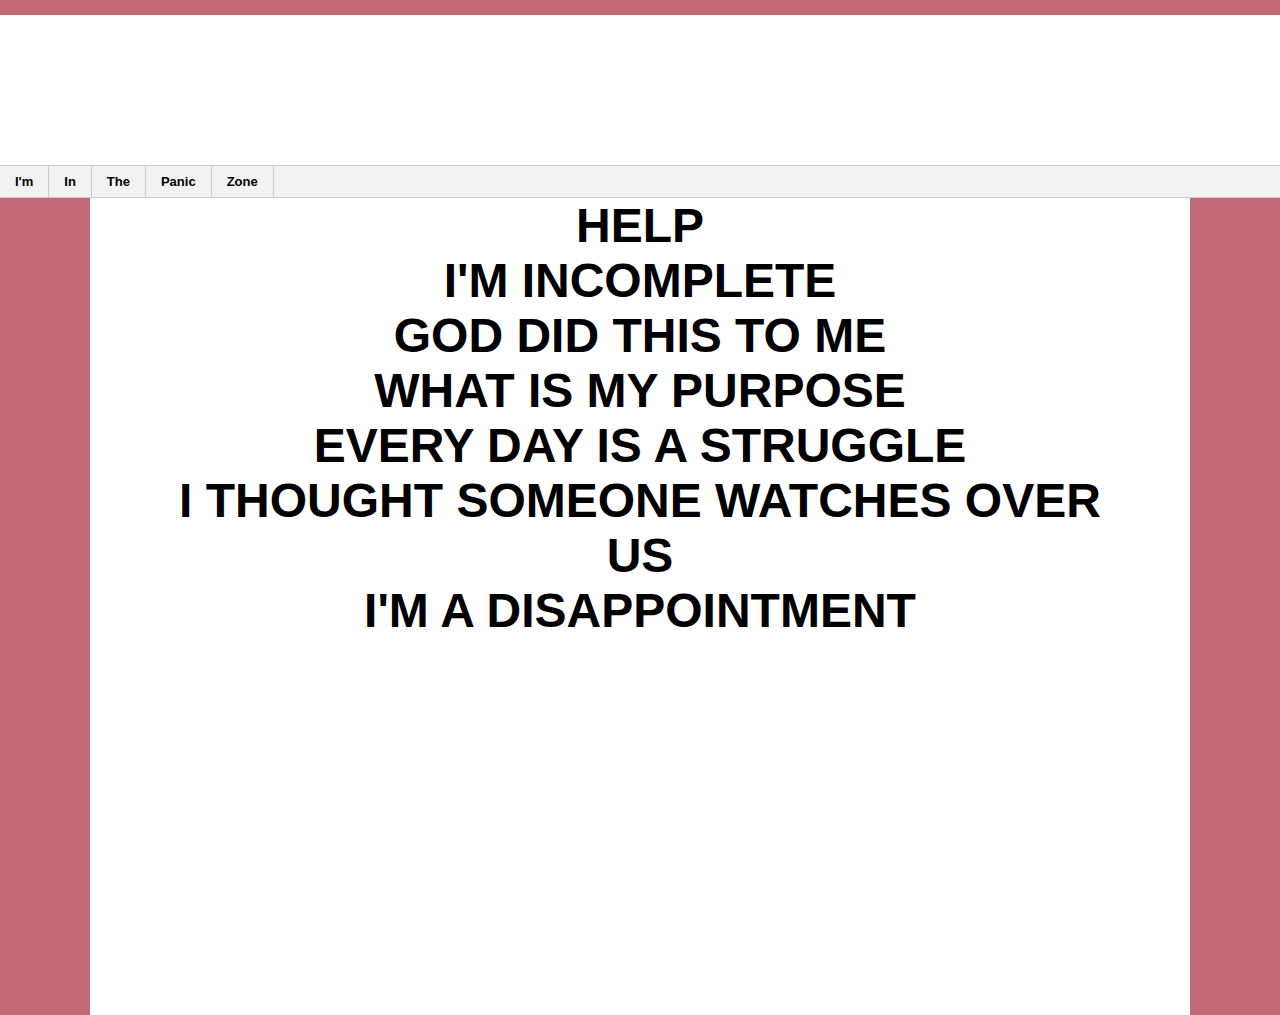
<file: index.html>
<!DOCTYPE html>
<html>
<head>
<link rel='shortcut icon' type='image/x-icon' href='/favicon.ico' />
<script type="text/javascript">
  ( function() {
    if (window.CHITIKA === undefined) { window.CHITIKA = { 'units' : [] }; };
    var unit = {"calltype":"async[2]","publisher":"jasprr","width":550,"height":250,"sid":"Chitika Default"};
    var placement_id = window.CHITIKA.units.length;
    window.CHITIKA.units.push(unit);
    document.write('<div id="chitikaAdBlock-' + placement_id + '"></div>');
}());
</script>
<script type="text/javascript" src="//cdn.chitika.net/getads.js" async></script>
<title> dO it </title>
<style>
body {
    margin: 0;
    padding: 0;
    text-align: justify;
    font-family: "Trebuchet MS", Arial, Helvetica, sans-serif;
    font-size: 13px;
    background-color:#c36876;
}
*{
    margin: 0 auto 0 auto;
}

#wrap {
    height:150px;
    background:url(https://goo.gl/x0kPz9) no-repeat center;
    background-size: 500px;
    text-align:center;
    background-color:#FFF;
}

#nav {
    width: 100%;
    float: left;
    padding: 0;
    list-style: none;
    background-color: #f2f2f2;
    border-bottom: 1px solid #ccc;
    border-top: 1px solid #ccc; }
#nav li {
    float: left;
    text-align:center; }
#nav li a {
    display: block;
    padding: 8px 15px;
    text-decoration: none;
    font-weight: bold;
    text-align:center;
    color: black;
    border-right: 1px solid #ccc; }
#nav li a:hover {
    color: #c00;
    text-align:center;
    background-color: #fff;}
    /* End navigation bar styling. */

#content {
  background:url(https://goo.gl/oXflif) no-repeat center;
    padding: 0 50px 50px;
    width:1000px;
    height:800px;
    background-color:#FFF;
}
#rcorners1 {
    border-radius: 25px;
    background: orange;
    padding: 20px; 
    width: 200px;
    height: 150px; 
}

#rcorners2 {
    border-radius: 25px;
    background: green;
    padding: 20px; 
    width: 200px;
    height: 150px; 
}

#rcorners3 {
    border-radius: 25px;
    background: url(paper.gif);
    background-position: left top;
    background-repeat: repeat;
    padding: 20px; 
    width: 200px;
    height: 150px; 
}
p1 {
    position: absolute;
    left: 250px;
    top: 15px;
}

</style>
</head>
<body>
<embed src="/music/insecurities.mp3.mp3" autostart="true" loop="true" hidden="true">
<div id="wrap">
</div>
   <ul id="nav">
  <li><a href="im.html">I'm</a></li>
  <li><a href="in.html">In</a></li>
  <li><a href="the.html">The</a></li>
  <li><a href="panic.html">Panic</a></li>
  <li><a href="zone.html">Zone</a></li>
</ul>
<div id="content">
<h1 align="center"><font size="68"> HELP </font></h1>
<h1 align="center"><font size="68"> I'M INCOMPLETE </font></h1>
<h1 align="center"><font size="68"> GOD DID THIS TO ME </font></h1>
<h1 align="center"><font size="68"> WHAT IS MY PURPOSE </font></h1>
<h1 align="center"><font size="68"> EVERY DAY IS A STRUGGLE </font></h1>
<h1 align="center"><font size="68"> I THOUGHT SOMEONE WATCHES OVER US </font></h1>
<h1 align="center"><font size="68"> I'M A DISAPPOINTMENT  </font></h1>
</div>


</font></p>
</body>
</html>
</file>
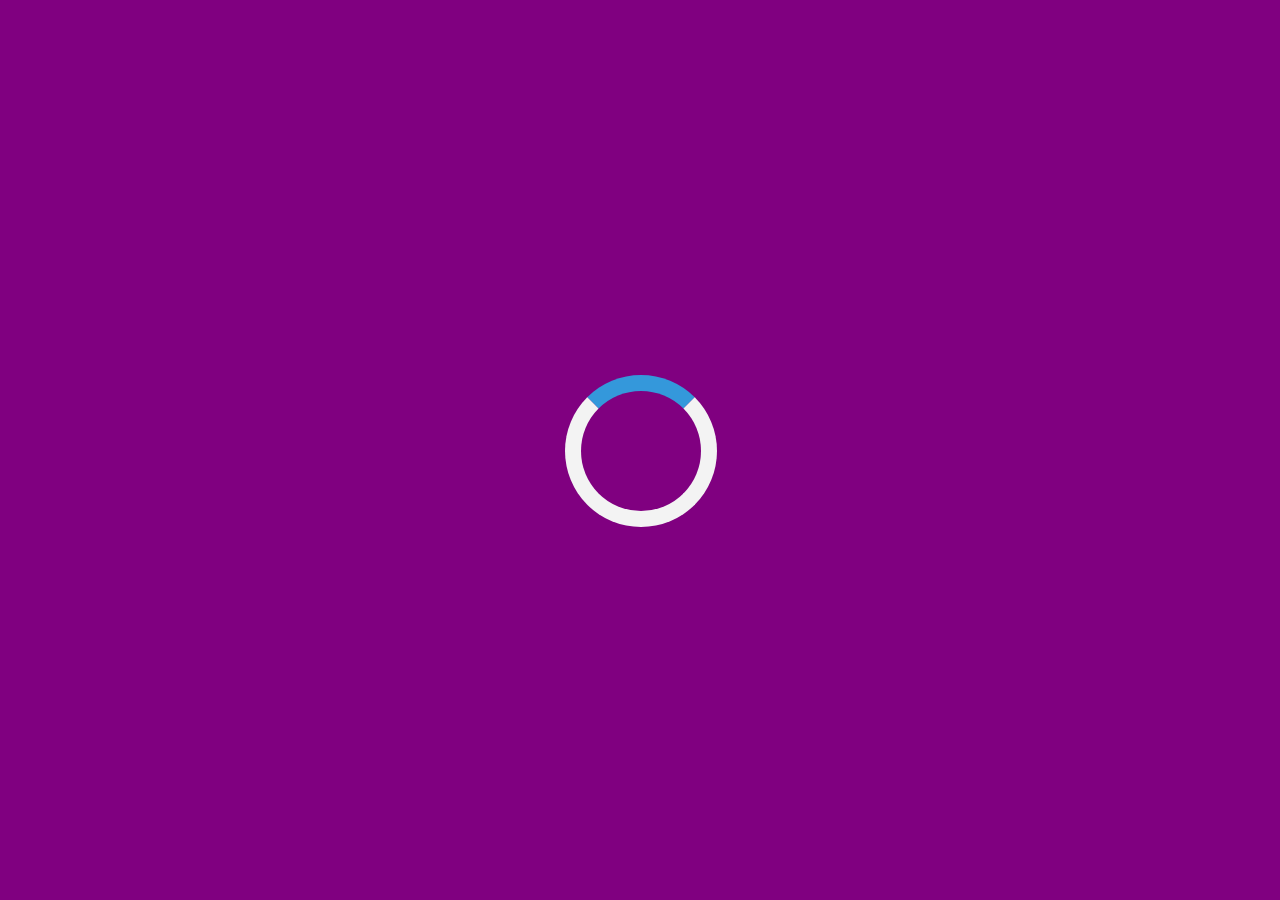
<file: panic.html>
<!DOCTYPE html>
<html>
<head>
<title>PANIC ATTACK</title>
<style>
/* Center the loader */
#loader {
  position: absolute;
  left: 50%;
  top: 50%;
  z-index: 1;
  width: 150px;
  height: 150px;
  margin: -75px 0 0 -75px;
  border: 16px solid #f3f3f3;
  border-radius: 50%;
  border-top: 16px solid #3498db;
  width: 120px;
  height: 120px;
  -webkit-animation: spin 2s linear infinite;
  animation: spin 2s linear infinite;
}

@-webkit-keyframes spin {
  0% { -webkit-transform: rotate(0deg); }
  100% { -webkit-transform: rotate(360deg); }
}

@keyframes spin {
  0% { transform: rotate(0deg); }
  100% { transform: rotate(360deg); }
}

/* Add animation to "page content" */
.animate-bottom {
  position: relative;
  -webkit-animation-name: animatebottom;
  -webkit-animation-duration: 1s;
  animation-name: animatebottom;
  animation-duration: 1s
}

@-webkit-keyframes animatebottom {
  from { bottom:-100px; opacity:0 } 
  to { bottom:0px; opacity:1 }
}

@keyframes animatebottom { 
  from{ bottom:-100px; opacity:0 } 
  to{ bottom:0; opacity:1 }
}

#myDiv {
  display: none;
  text-align: center;
}
</style>
</head>
<body onload="myFunction()" style="margin:0;">
<embed src="/music/insecurities.mp3.mp3" autostart="true" loop="true" hidden="true">

<div id="loader"></div>

<div style="display:none;" id="myDiv" class="animate-bottom">

<script>
var flash=0
function lightning()
{flash=flash+1;
if(flash==1){document.bgColor='white'; setTimeout("lightning()",100);}
if(flash==2){document.bgColor='black'; setTimeout("lightning()",90);}
if(flash==3){document.bgColor='red'; setTimeout("lightning()",85);}
if(flash==4){document.bgColor='blue'; setTimeout("lightning()",80);}
if(flash==5){document.bgColor='purple'; setTimeout("lightning()",75);}
if(flash==6){document.bgColor='white'; setTimeout("lightning()",70);}
if(flash==7){document.bgColor='black'; setTimeout("lightning()",65);}
if(flash==8){document.bgColor='red'; setTimeout("lightning()",60);}
if(flash==9){document.bgColor='blue'; setTimeout("lightning()",50);}
if(flash==10){document.bgColor='purple'; setTimeout("lightning()",40);}
if(flash==11){document.bgColor='black'; setTimeout("lightning()",30);}
if(flash==12){document.bgColor='white'; setTimeout("lightning()",25);}
if(flash==13){document.bgColor='red'; setTimeout("lightning()",20);}
if(flash==14){document.bgColor='blue'; setTimeout("lightning()",10);}
if(flash==15){document.bgColor='purple'; setTimeout("lightning()",5);}
if(flash==16){document.bgColor='white'; setTimeout("lightning()",1);}
if(flash==17){document.bgColor='black'; setTimeout("lightning()",1);}
if(flash==18){document.bgColor='blue'; setTimeout("lightning()",1);}
if(flash==19){document.bgColor='purple'; setTimeout("lightning()",1);}
if(flash==20){flash=0; setTimeout("lightning()",100);}
}
setTimeout("lightning()",1);
</script>
</body>
</html>
</file>
